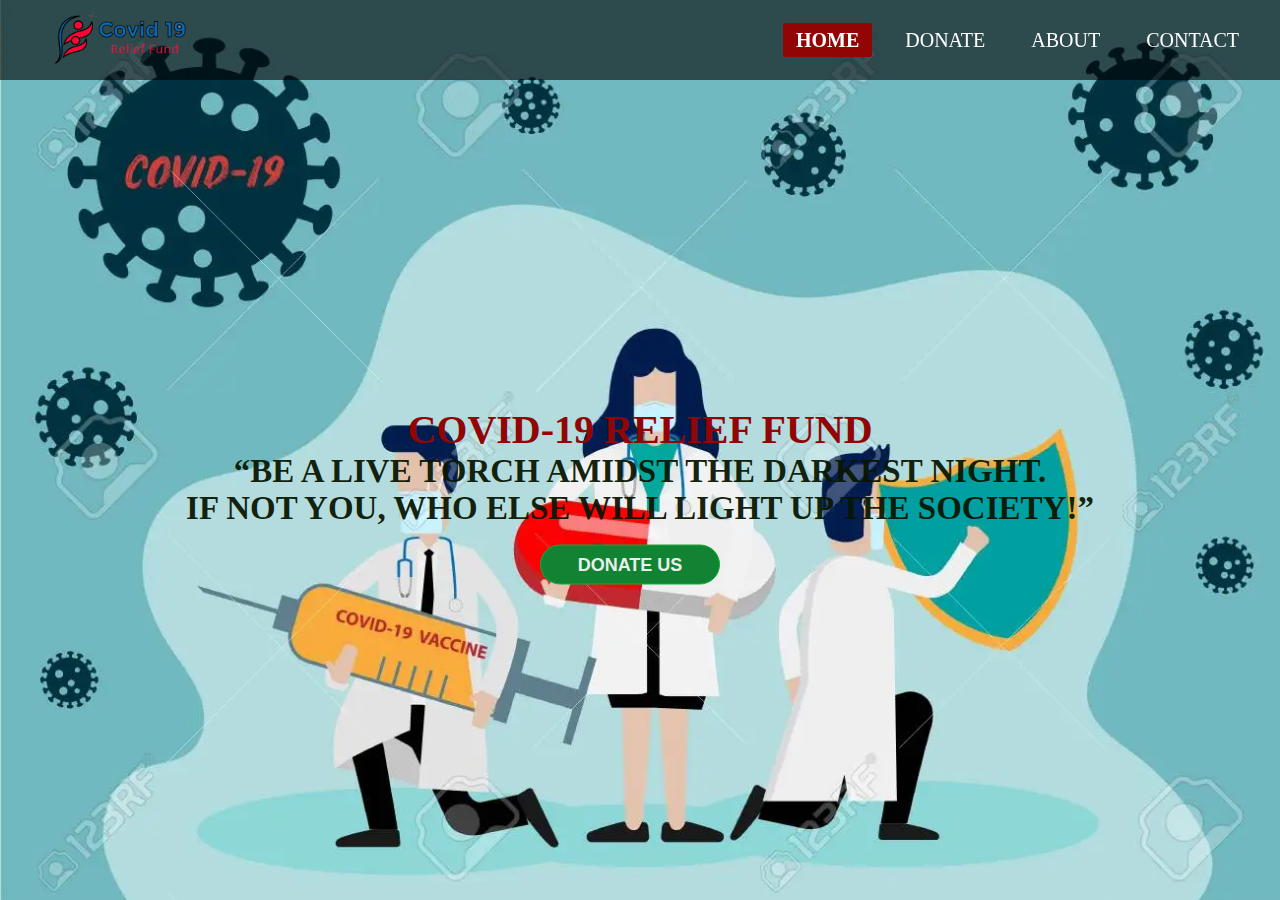
<file: index.html>
<!DOCTYPE html>
<html lang="en">
<head>
	<meta charset="UTF-8">
	<title>Covid-19 Relief Fund</title>
	<link rel="shortcut icon" href="Images/Favicon.png">
	<link rel="stylesheet" href="style.css">
</head>
<body>
	<div class="wrapper">
			<nav class="navbar">
				<img class="logo" src="Images/Covid Logo.png" href="index.html">
				<ul>
					<li><a class="active" href="index.html">HOME</a></li>
					<li><a href="donate.html">DONATE</a></li>
					<li><a href="about.html">ABOUT</a></li>
					<li><a href="contact.html">CONTACT</a></li>
				</ul>
				
			</nav>
			<div class="center">
				<h1>COVID-19 Relief Fund</h1>
				<h2>“Be a live torch amidst the darkest night.<br>If not you, who else will light up the society!”</h2><br>
				<div class="buttons">
					<button class="btn" onclick="window.location.href='donate.html'">DONATE US</button>
			</div>
			</div>
		</div>
</body>
</html>
</file>
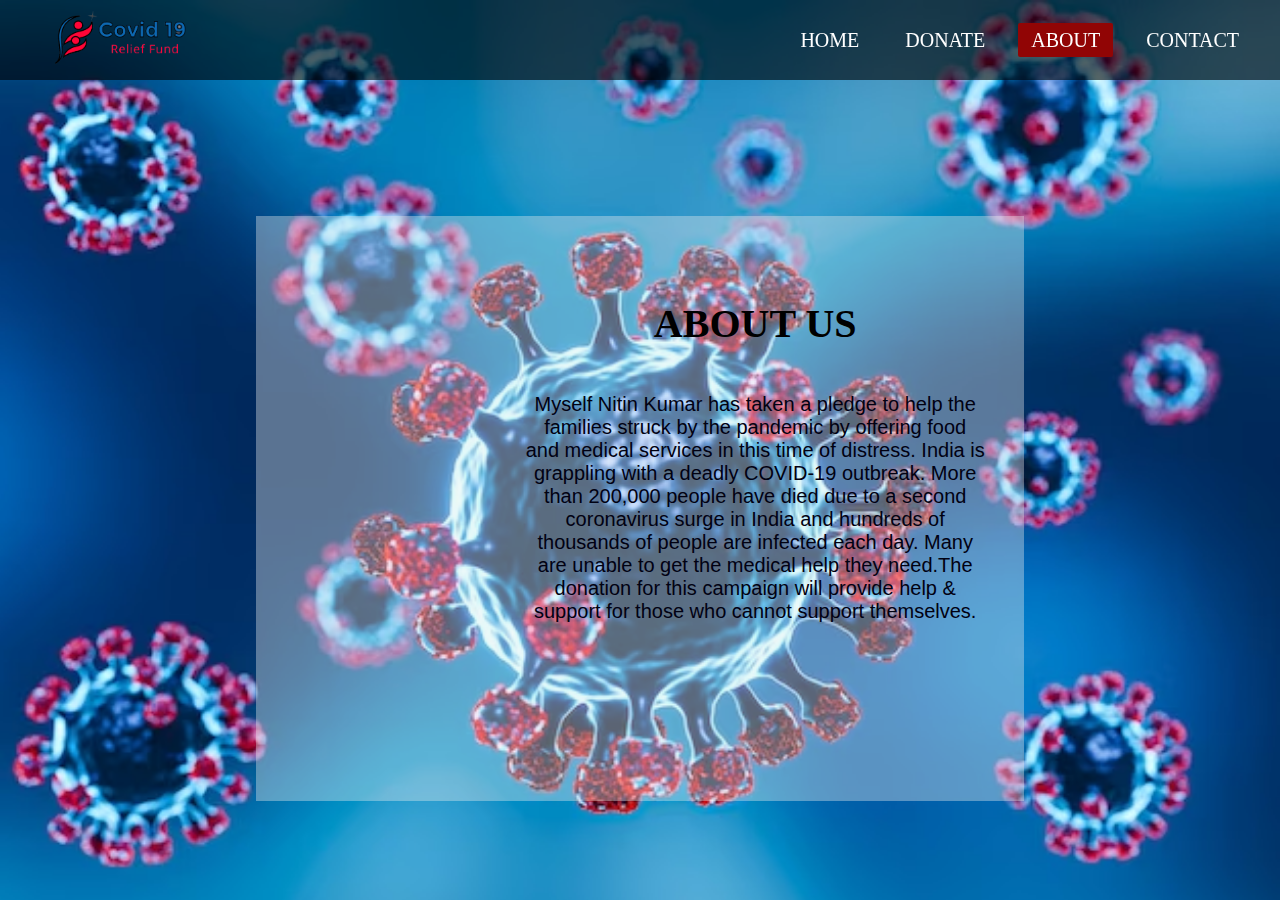
<file: about.html>
<!DOCTYPE html>
<html lang="en">

<head>
    <meta charset="UTF-8">
    <link rel="shortcut icon" href="Images/Favicon.png">
    <link href="https://fonts.googleapis.com/css2?family=Dancing+Script:wght@600&display=swap" rel="stylesheet">
    <title>Covid-19 Relief Fund</title>
    <link rel="stylesheet" href="aboutstyle.css">
</head>

<body>
    <div class="wrapper">
        <nav class="navbar">
            <img class="logo" src="Images/Covid Logo.png" href="index.html">
            <ul>
                <li><a href="index.html">HOME</a></li>
                <li><a href="donate.html">DONATE</a></li>
                <li><a class="active" href="about.html">ABOUT</a></li>
                <li><a href="contact.html">CONTACT</a></li>
            </ul>
        </nav>
    </div>

        <div class="container">
            <div class="text">
                <br>
                <h1 style="font-style:normal; font-family:'Times New Roman';">ABOUT US</h1>
                <br><br>
                <p style="font-family:'Franklin Gothic Medium', 'Arial Narrow', Arial, sans-serif, sans-serif;color: rgb(1, 1, 18);">
                    Myself Nitin Kumar has taken a pledge to help the families struck by the pandemic by offering food and
                    medical services in this time of distress. India is grappling with a deadly COVID-19 outbreak. More than
                    200,000 people have died due to a second coronavirus surge in India and hundreds of thousands of people
                    are infected each day. Many are unable to get the medical help they need.The donation for this campaign
                    will provide help & support for those who cannot support themselves.
                </p>
            </div>
            <div class="img">
            </div>
        </div>
        
</body>

</html>
</file>
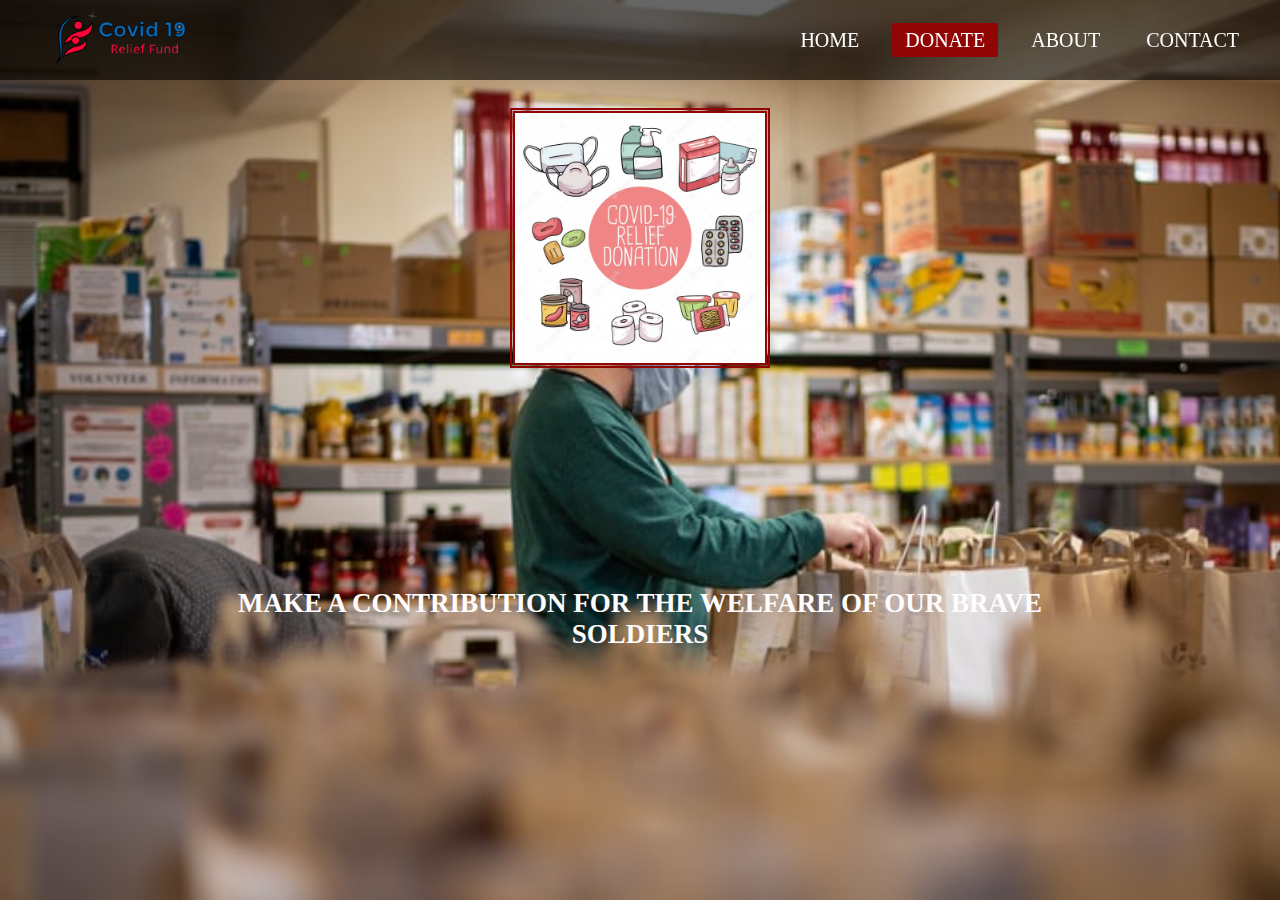
<file: donate.html>
<!DOCTYPE html>
<html lang="en">
<head>
	<meta charset="UTF-8">
	<title>Covid-19 Relief Fund</title>
	<link rel="shortcut icon" href="Images/Favicon.png">
	<link rel="stylesheet" href="donatestyle.css">
</head>
<body>
	<div class="wrapper">
			<nav class="navbar">
				<img class="logo" src="Images/Covid Logo.png" href="index.html">
				<ul>
					<li><a href="index.html">HOME</a></li>
					<li><a class="active" href="donate.html">DONATE</a></li>
					<li><a href="about.html">ABOUT</a></li>
					<li><a href="contact.html">CONTACT</a></li>
				</ul>
			</nav>
			<br><br>
<div class="center"><h1><br><br><br><br><br><br><br><br>Make a contribution for the welfare of our brave soldiers</h1></div>
			<br><br><br><br>
			<center>
				<img style="border:5px double #910505;" src="Images/Covid Donation.jpg" width="250" height="250">
			</center>
			<br><br><br><br><br><br><br>
			<center>
				<div class="razorpay-embed-btn" data-url="https://rzp.io/l/QuFK5opk" data-text="DONATE NOW" data-color="#FF0000" data-size="large">
					<br><br><br><br>
					<form>
						<script src="https://checkout.razorpay.com/v1/payment-button.js" data-payment_button_id="pl_Ha5szzJaee0U5j" async></script> 
					</form>
				  </div>
				</center>	
		</div>  
</body>
</html>
</file>
<file: style.css>
@import url('https://fonts.googleapis.com/css?family=Roboto:700&display=swap');
*{
	padding: 0;
	margin: 0;
}
.wrapper{
	background: url(Images/CovidHome.jpg) no-repeat;
	background-size:cover;
	height: 100vh;
}
.navbar{
	position: fixed;
	height: 80px;
	width: 100%;
	top: 0;
	left: 0;
	background: rgba(0,0,0,0.6);
}
.navbar .logo{
	width: 140px;
	height: auto;
	padding: 9px 50px;
}
.navbar ul{
	float: right;
	margin-right: 20px;
}
.navbar ul li{
	list-style: none;
	margin: 0 8px;
	display: inline-block;
	line-height: 80px;
}
.navbar ul li a{
	font-size: 20px;
	font-family:"sans-serif";
	color: white;
	padding: 6px 13px;
	text-decoration: none;
	transition: .4s;
}
.navbar ul li a.active,
.navbar ul li a:hover{
	background:#910505;
	border-radius: 2px;
	font-weight:bold;
}
.wrapper .center{
	position: absolute;
	left: 50%;
	top: 55%;
	transform: translate(-50%, -50%);
	font-family: sans-serif;
	user-select: none;
}
.center h1{
	color: #910505;
	font-size: 40px;
	font-family:"sans-serif";
	text-transform: uppercase;
	width: 1000px;
	font-weight: bolder;
	text-align:center;
}
.center h2{
	color:#091601ef;
	font-size:33px;
	font-style: normal;
	font-family:Georgia, 'Times New Roman', Times, serif;
	text-transform:uppercase;
	width: 1000px;
	font-weight:700%;
	text-align: center;
}
.buttons button{
	height:40px;
	width: 180px;
	font-size: 18px;
	font-weight: 600;
	color:rgb(233, 240, 234);
	background: rgb(17, 131, 51);
	outline: none;
	cursor: pointer;
	border: 1px solid #12ad39;
	border-radius: 25px;
	transition: .4s;	
}
.buttons .btn{
	margin-left: 400px;
	text-align: center;
}
.buttons button:hover{
	background: #084e06;
}
</file>
<file: aboutstyle.css>
@import url('https://fonts.googleapis.com/css?family=Roboto:700&display=swap');
*{
	padding: 0;
	margin: 0;
}
.wrapper{
	background: url(Images/CovidAbout.jpg) no-repeat;
	background-size: cover;
    height: 100vh;
    margin: 0;
    padding: 0;
}
.navbar{
	position: fixed;
	height: 80px;
	width: 100%;
	top: 0;
	left: 0;
	background: rgba(0,0,0,0.6);
}
.navbar .logo{
	width: 140px;
	height: auto;
	padding: 9px 50px;
}
.navbar ul{
	float: right;
	margin-right: 20px;
}
.navbar ul li{
	list-style: none;
	margin: 0 8px;
	display: inline-block;
	line-height: 80px;
}
.navbar ul li a{
	font-size: 20px;
	font-family:"sans-serif";
	color: white;
	padding: 6px 13px;
	text-decoration: none;
	transition: .4s;
}
.navbar ul li a.active,
.navbar ul li a:hover{
	background:#910505;
	border-radius: 2px;
}
.wrapper .center{
	position: absolute;
	left: 50%;
	top: 55%;
	transform: translate(-50%, -50%);
	font-family: sans-serif;
	user-select: none;
}
.center h1{
	color: #8B0000;
	font-size: 60px;
	text-transform: uppercase;
	width: 900px;
	font-weight: bold;
	text-align: center;
}
.center .buttons{
	margin: 35px 280px;
}
.buttons button{
	height: 50px;
	width: 150px;
	font-size: 18px;
	font-weight: 600;
	color: #ffb3b3;
	background: red;
	outline: none;
	cursor: pointer;
	border: 1px solid #cc0000;
	border-radius: 25px;
	transition: .4s;
}
.buttons .btn2{
	margin-left: 25px;
}
.buttons button:hover{
	background: #cc0000;
}
.container{
    background: #eeeff060;
    height: 65vh;
    width: 60%;
	position: absolute;
	font-family:"Comic Sans MS", cursive, sans-serif;
    top: 50%;
    left: 50%;
	transform: translate(-50%,-40%);
}
.container h1
{
	font-family:"sans-serif";
}
.img{
    height: 100%;
    width: 30%;
    background: url("https://images.unsplash.com/photo-1586323880397-58f0d4764df0?ixid=MnwxMjA3fDB8MHxwaG90by1wYWdlfHx8fGVufDB8fHx8&ixlib=rb-1.2.1&auto=format&fit=crop&w=634&q=80")no-repeat;
    background-size: cover;
    background-position: center;
}
.text{
    width: 60%;
    padding: 10px 10px;
    position: absolute;
    top: 40%;
    left: 65%;
    transform: translate(-50%,-50%);
    text-align: center;
	font-family: "sans-serif";
    font-size: 20px;
}
</file>
<file: donatestyle.css>
@import url('https://fonts.googleapis.com/css?family=Roboto:700&display=swap');
*{
	padding: 0;
	margin: 0;
}
.wrapper{
	background: url(Images/Covid\ Donation\ BG.jpg) no-repeat;
	background-size: cover;
	height: 100vh;
}
.navbar{
	position: fixed;
	height: 80px;
	width: 100%;
	top: 0;
	left: 0;
	background: rgba(0,0,0,0.6);
}
.navbar .logo{
	width: 140px;
	height: auto;
	padding: 9px 50px;
}
.navbar ul{
	float: right;
	margin-right: 20px;
}
.navbar ul li{
	list-style: none;
	margin: 0 8px;
	display: inline-block;
	line-height: 80px;
}
.navbar ul li a{
	font-size: 20px;
	font-family:"sans-serif";
	color: white;
	padding: 6px 13px;
	text-decoration: none;
	transition: .4s;
}
.navbar ul li a.active,
.navbar ul li a:hover{
	background:#910505;
	border-radius: 2px;
}
.wrapper .center{
	position: absolute;
	left: 50%;
	top: 55%;
	transform: translate(-50%, -50%);
	font-family: sans-serif;
	user-select: none;
}
.center h1{
	color: rgb(255, 252, 253);
	font-size: 27px;
	font-family:"sans-serif";
	text-transform: uppercase;
	width: 900px;
	font-weight: bold;
	text-align: center;
}
.center .buttons{
	margin: 35px 280px;
}
.buttons button{
	height: 50px;
	width: 150px;
	font-size: 18px;
	font-weight: 600;
	color: #910505;
	background: rgb(189, 182, 182);
	outline: none;
	cursor: pointer;
	border: 1px solid #910505;
	border-radius: 100px;
	transition: .4s;
}
.buttons .btn2{
	margin-left: 25px;
	margin-top:20px;
}
.buttons button:hover{
	background: #ce4f4f;
}
</file>
